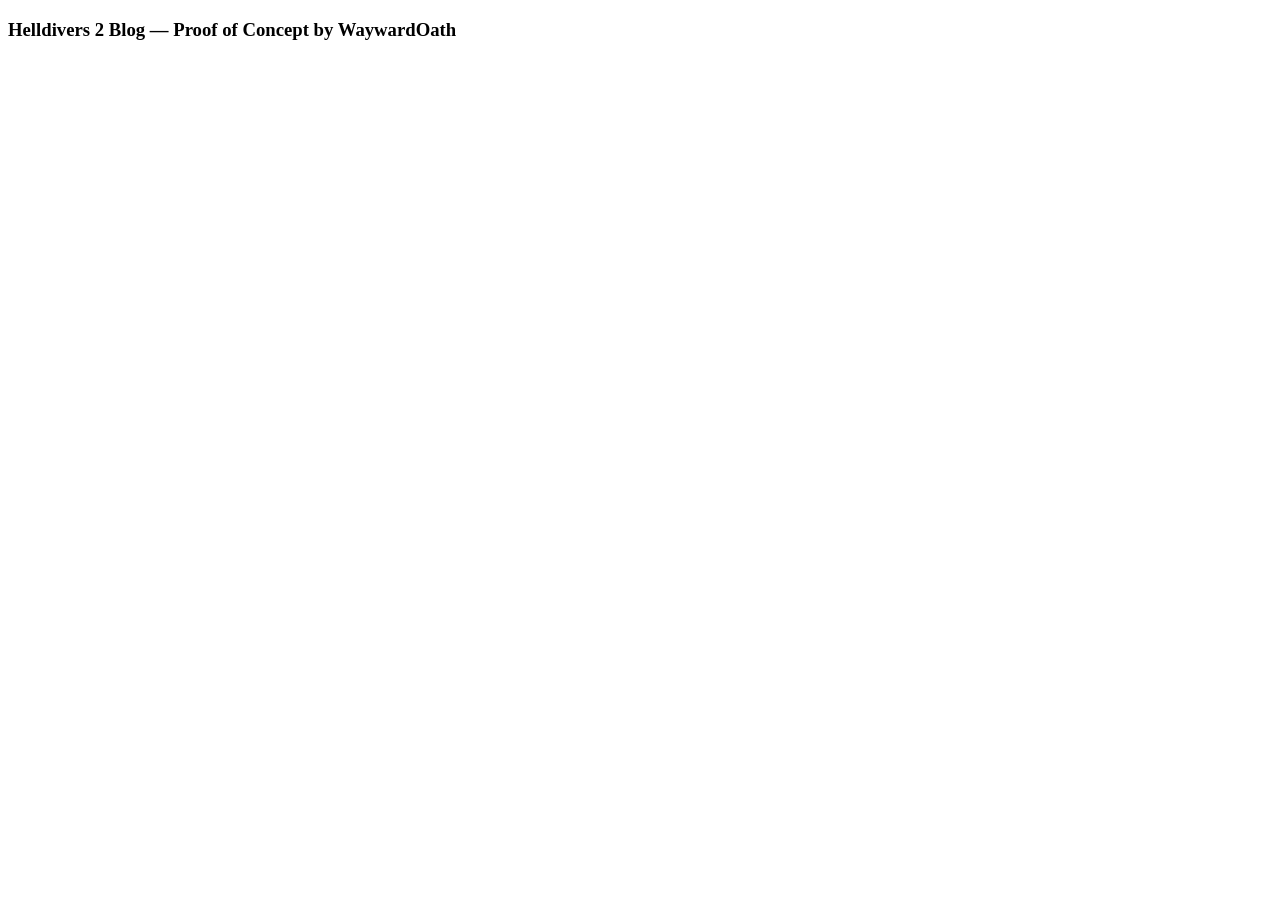
<file: index.html>
<!DOCTYPE html>
<html>
    <head>
        <title>Helldivers 2 Blog</title>
    </head>
    <body>
        <h3 class="header">Helldivers 2 Blog — Proof of Concept by WaywardOath</h3>
        <div class="navBar"></div>
    </body>
</html>
</file>
